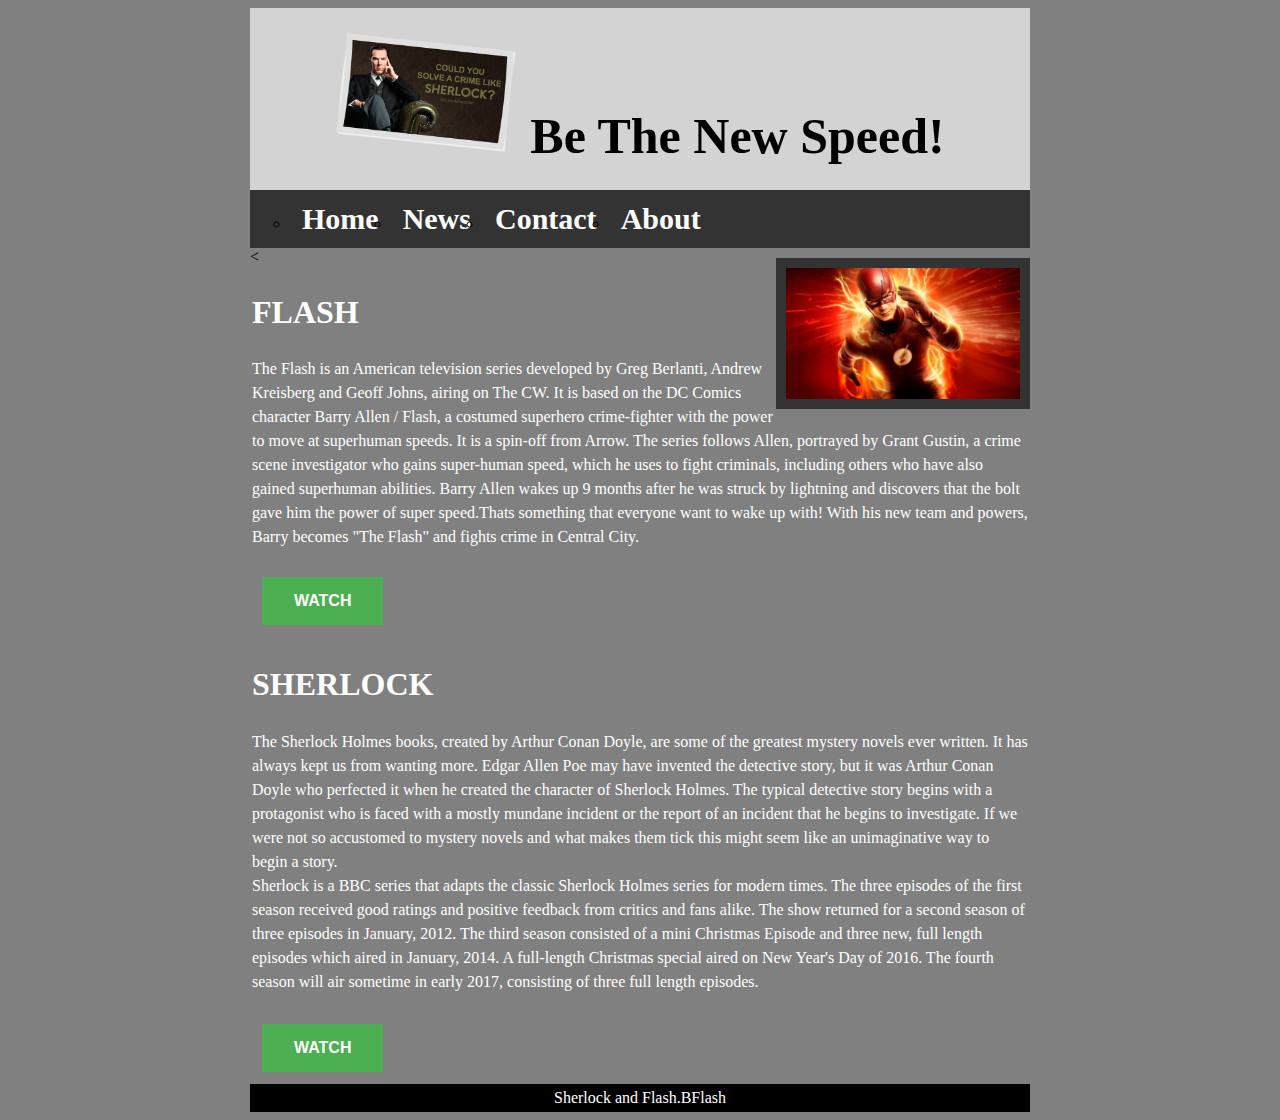
<file: index.html>
﻿<!DOCTYPE HTML>
<html>
<head>


<link rel="stylesheet"  href="first.css">
<script src="https://ajax.googleapis.com/ajax/libs/jquery/1.12.2/jquery.min.js"></script>
</head>
<style>

</style>



<body>
<div id="container">
<h2 id="h01"  >
<img src="image 1.png" alt="some logo" width="25%" height="25%" weight="1"></img> <strong><b>Be The New Speed!</b></strong></h2>
<!--<ol id="l1" style="list-style-type:none">
<li type=submit onclick()="firstproject.html">Home</li>
<li >Breaking Bad</li>
<li>Flash</li>
</ol>-->
<ul id="nav">
  <li ><a href="index.html">Home</a></li>
  <li ><a href="news.html">News</a></li>
  <li ><a href="contact.html">Contact</a></li>
  <li ><a href="about.html">About</a></li>
</ul>
<div id="empty">

<<!--img src="" alt="Flash" width="100%" height="200%" ></img>
<!--<img src="http://giphy.com/gifs/superhero-the-flash-running-F3KhL2UHkBCnu" alt="flash" ></img>-->
<img src="image.jpg"  alt="flash">
</img>



</div>

<div id="introflash">
<h1 color="#555" ><strong>FLASH</strong></h1>
<p>The Flash is an American television series developed by Greg Berlanti, Andrew Kreisberg and Geoff Johns, airing on The CW. It is based on the DC Comics character Barry Allen / Flash, a costumed superhero crime-fighter with the power to move at superhuman speeds. It is a spin-off from Arrow. The series follows Allen, portrayed by Grant Gustin, a crime scene investigator who gains super-human speed, which he uses to fight criminals, including others who have also gained superhuman abilities.
Barry Allen wakes up 9 months after he was struck by lightning and discovers that the bolt gave him the power of super speed.Thats something that everyone want to wake up with! With his new team and powers, Barry becomes "The Flash" and fights crime in Central City.</p>
</div>
<button type="button" id="watchflash" border-radius="24px"><strong>WATCH</strong></button>

<div id="introbb">
<h1 color="#555" ><strong>SHERLOCK</strong></h1>
<p>The Sherlock Holmes books, created by Arthur Conan Doyle, are some of the greatest mystery novels ever written. It has always kept us from wanting more. Edgar Allen Poe may have invented the detective story, but it was Arthur Conan Doyle who perfected it when he created the character of Sherlock Holmes.  The typical detective story begins with a protagonist who is faced with a mostly mundane incident or the report of an incident that he begins to investigate.  If we were not so accustomed to mystery novels and what makes them tick this might seem like an unimaginative way to begin a story.<br>Sherlock is a BBC series that adapts the classic Sherlock Holmes series for modern times. The three episodes of the first season received good ratings and positive feedback from critics and fans alike.
The show returned for a second season of three episodes in January, 2012.
The third season consisted of a mini Christmas Episode and three new, full length episodes which aired in January, 2014.
A full-length Christmas special aired on New Year's Day of 2016.
The fourth season will air sometime in early 2017, consisting of three full length episodes.</p>
</div>

<button type="button" id="watchsherlock" border-radius="24px"><strong>WATCH</strong></button><br>


<div id="footer" >
Sherlock and Flash.BFlash
</div>





<script>
//this is for handling the watch functions
$(document).ready(function(){
  $('#watchflash').unbind().click(function(){
    window.location.href="flashlinks.html";
   });
});
</script>
<script>
//this is for handling the watch functions
$(document).ready(function(){
  $('#watchsherlock').unbind().click(function(){
    window.location.href="sherlinks.html";
   });
});
</script>
<script src="script.js"></script>
</div>
</body>
</html>
</file>
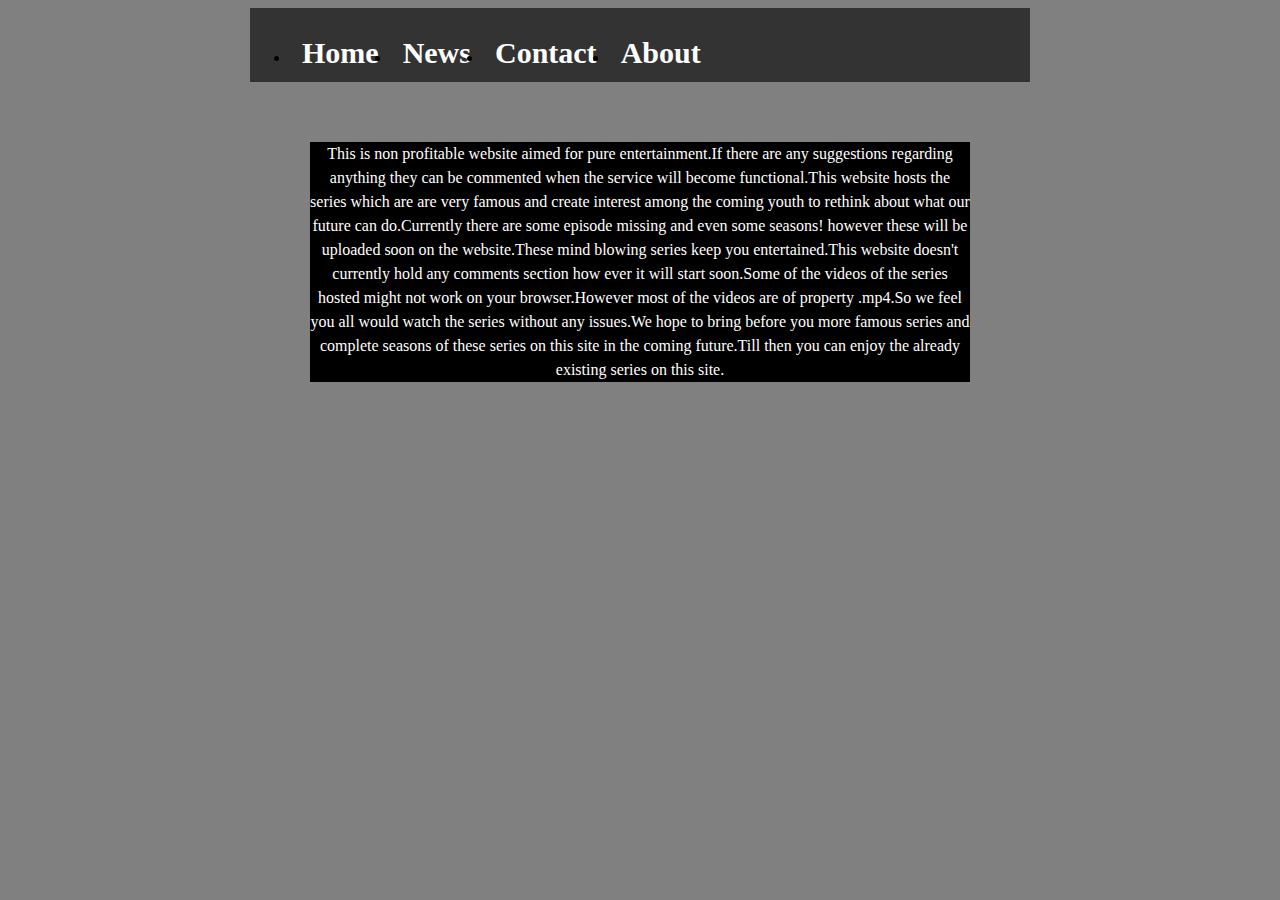
<file: about.html>
<!DOCTYPE HTML>
<html>
<head>
<link rel="stylesheet"  href="first.css">

<script src="https://ajax.googleapis.com/ajax/libs/jquery/1.12.2/jquery.min.js"></script>
</head>
<body>
<div id="container">
<div id="nav">
</div>
<script>
$(document).ready(function(){
 
$('p').attr('id','newid2');$('#newid2').text("This is non profitable website aimed for pure entertainment.If there are any suggestions regarding anything they can be commented when the service will become functional.This website hosts the series which are are very famous and create interest among the coming youth to rethink about what our future can do.Currently there are some episode missing and even some seasons! however these will be uploaded soon on the website.These mind blowing series keep you entertained.This website doesn't currently hold any comments section how ever it will start soon.Some of the videos of the series hosted might not work on your browser.However most of the videos are of property .mp4.So we feel you all would watch the series without any issues.We hope to bring before you more famous series and complete seasons of these series on this site in the coming future.Till then you can enjoy the already existing series on this site.").insertAfter($('#nav'));$('#newid2').show();});
</script>
<p id="newid2">hello</p>

<script src="script.js"></script>

</div>
</body>
</html>
</file>
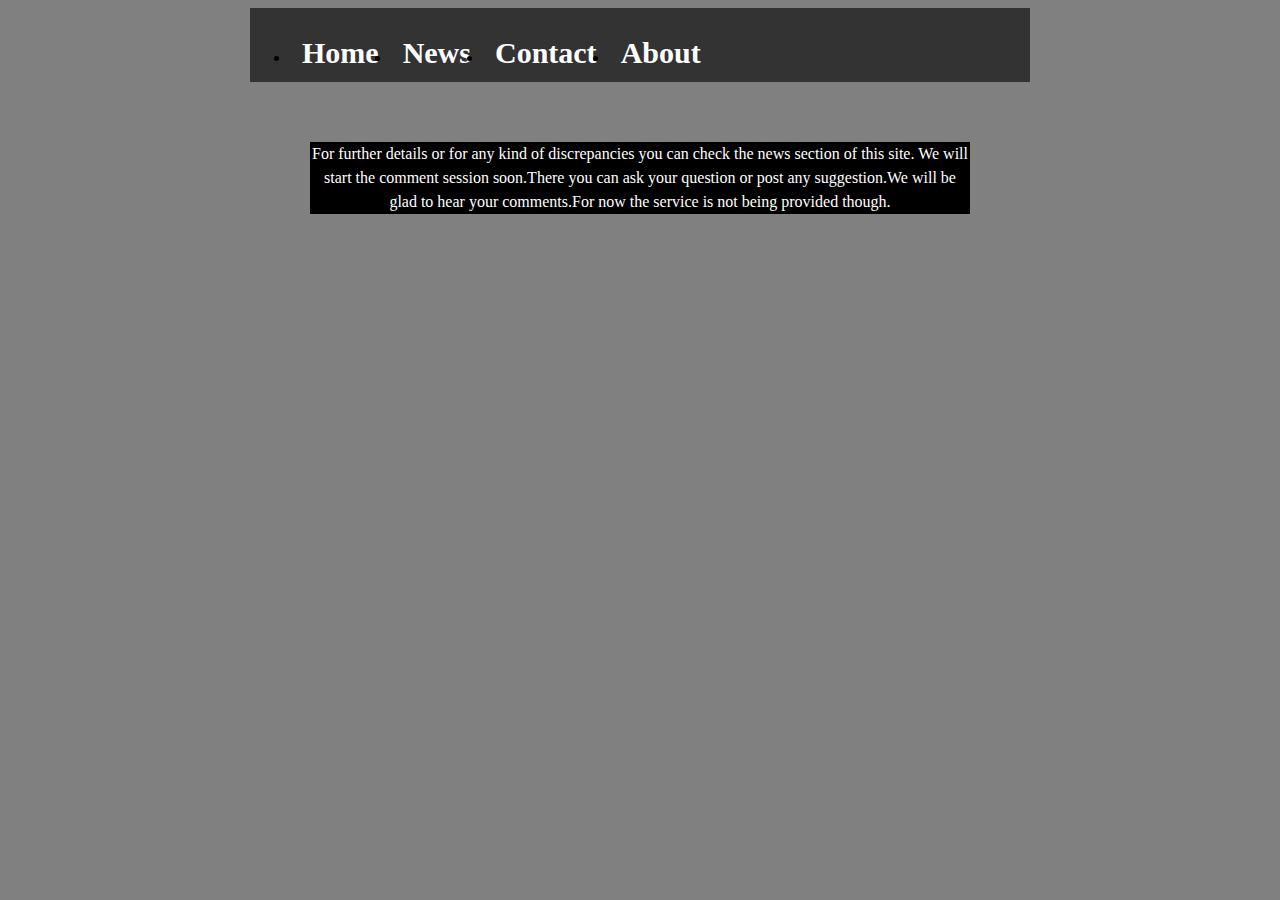
<file: contact.html>
<!DOCTYPE HTML>
<html>
<head>
<link rel="stylesheet"  href="first.css">

<script src="https://ajax.googleapis.com/ajax/libs/jquery/1.12.2/jquery.min.js"></script>
</head>
<body>
<div id="container">
<div id="nav">
</div>
<script>
$(document).ready(function(){
 
$('p').attr('id','newid2');$('#newid2').text("For further details or for any kind of discrepancies you can check the news section of this site. We will start the comment session soon.There you can ask your question or post any suggestion.We will be glad to hear your comments.For now the service is not being provided though.").insertAfter($('#nav'));$('#newid2').show();});
</script>
<p id="newid2">hello</p>

<script src="script.js"></script>

</div>
</body>
</html>
</file>
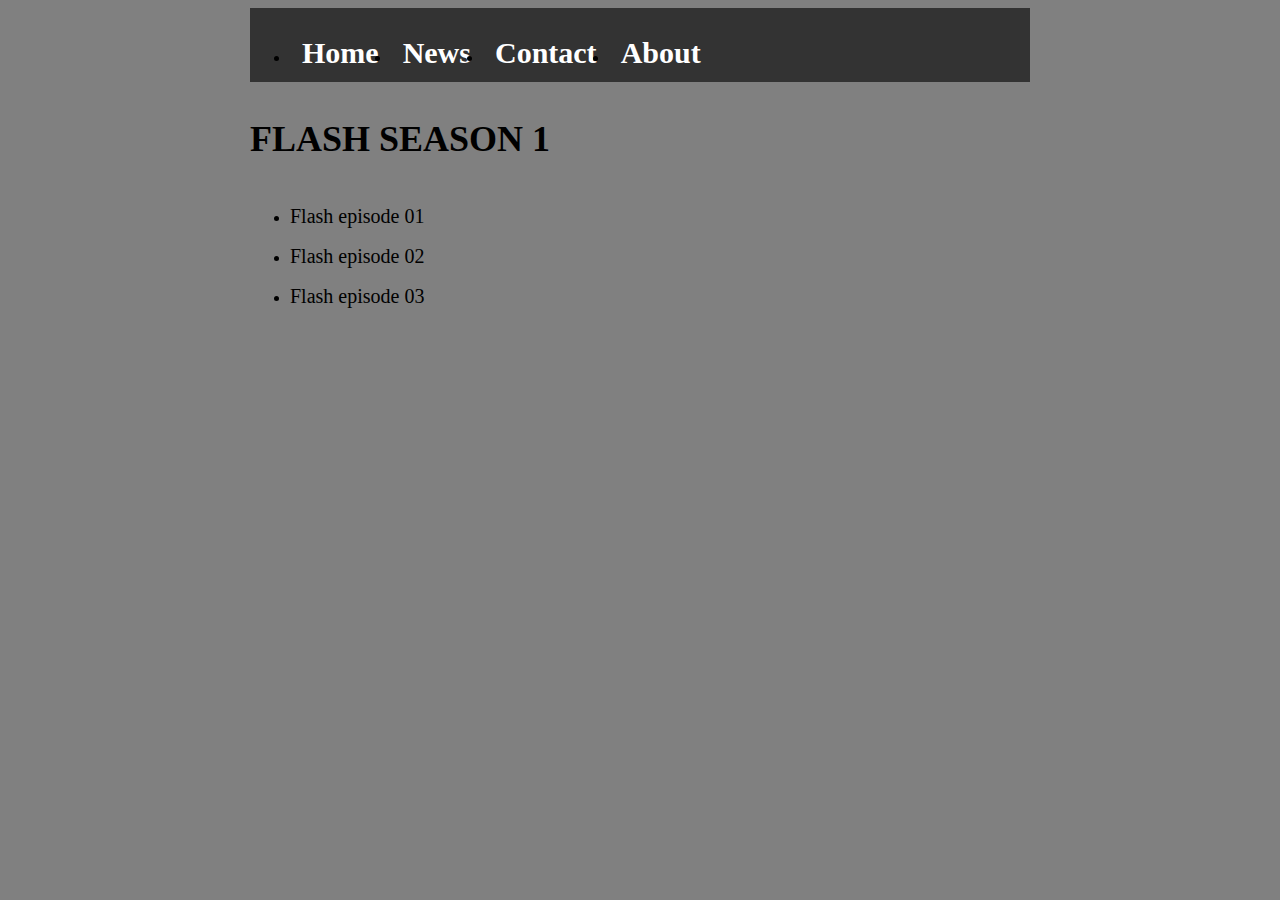
<file: flashlinks.html>
<!DOCTYPE HTML>
<html>
<head>
<link rel="stylesheet"  href="first.css">

<script src="https://ajax.googleapis.com/ajax/libs/jquery/1.12.2/jquery.min.js"></script>
</head>
<body>
<div id="container">
<div id="nav">
</div>

<p style="font-size:36px;"><strong>FLASH SEASON 1</strong></p>
<div id='flashlinks'>
<ul>

<li ><a href="s01e01.html">Flash episode 01</a></li>
  <li ><a href="s01e02.html">Flash episode 02</a></li>
  <li ><a href="s01e03.html">Flash episode 03</a></li>
  
  
</ul>
</div>


<script src="script.js"></script>

</div>
</body>
</html>
</file>
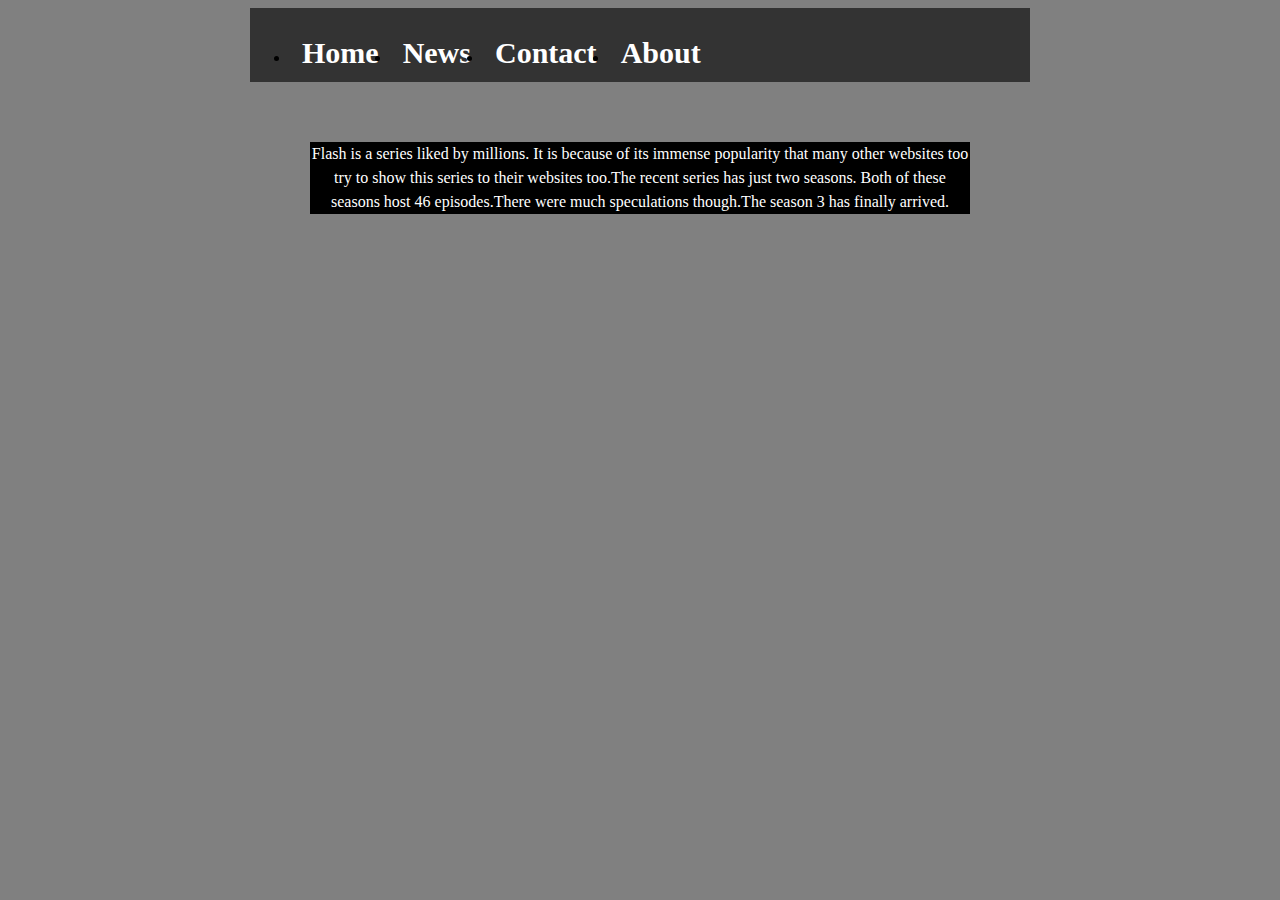
<file: news.html>
<!DOCTYPE HTML>
<html>
<head>
<link rel="stylesheet"  href="first.css">

<script src="https://ajax.googleapis.com/ajax/libs/jquery/1.12.2/jquery.min.js"></script>
</head>
<body>
<div id="container">
<div id="nav">
</div>
<script>
$(document).ready(function(){
  $('p').attr('id','newid1');
$('#newid1').insertAfter('#nav').text("Flash is a series liked by millions. It is because of its immense popularity that many other websites too try to show this series to their websites too.The recent series has just two seasons. Both of these seasons host 46 episodes.There were much speculations though.The season 3 has finally arrived.");$('#newid1').show();});
  </script>


<p id="newid1">hello</p>
<br>


<script src="script.js"></script>

</div> 
</body>
</html>
</file>
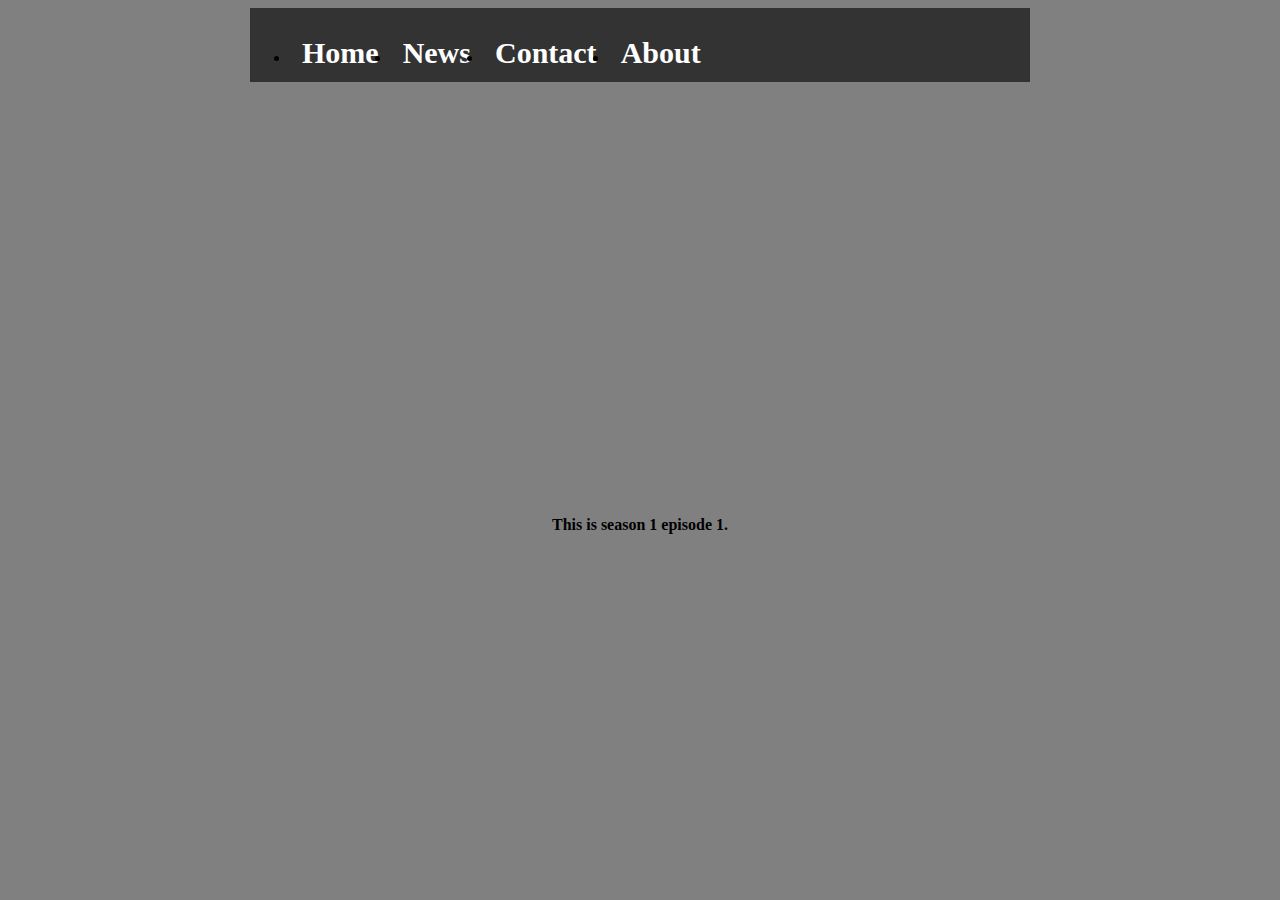
<file: s01e01.html>
<!DOCTYPE HTML>
<html>
<head>
<link rel="stylesheet"  href="first.css">
<!--<link rel="stylesheet"  href="first.css">-->
<script src="https://ajax.googleapis.com/ajax/libs/jquery/1.12.2/jquery.min.js"></script>
</head>
<body>
<div id="nav">
</div>
<div id="container">
<br>
<br>
<div style="text-align:center;">
<iframe width="420" height="360" text-align="center" src="https://www.youtube.com/embed/Uie55YJz25E" frameborder="0" allowfullscreen></iframe>
</div>
<p style="text-align:center; fontsize:48px"><br> <strong>This is season 1 episode 1.</strong></p>
<script src="script.js"></script>
</div>
</body>
</html>
</file>
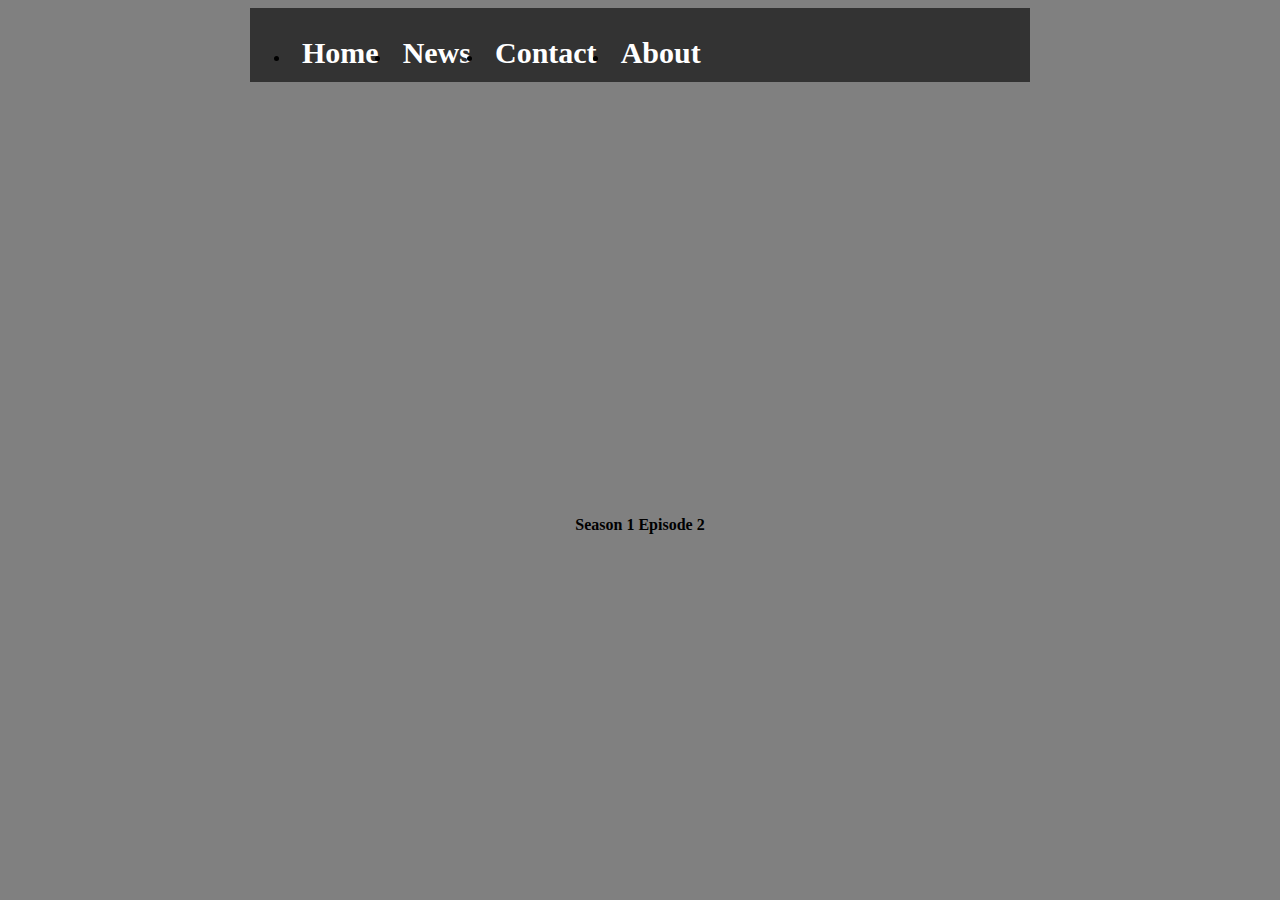
<file: s01e02.html>
<!DOCTYPE HTML>
<html>
<head>
<link rel="stylesheet"  href="first.css">
<!--<link rel="stylesheet"  href="first.css">-->
<script src="https://ajax.googleapis.com/ajax/libs/jquery/1.12.2/jquery.min.js"></script>
</head>
<body>
<div id="container">
<div id="nav">
</div>
<br>
<br>
<div style="text-align:center;">
<iframe width="420" height="360" src="https://www.youtube.com/embed/-1JNzzka2Mw" frameborder="0" allowfullscreen></iframe>
</div>
<!--<video id="video"  style="display:block; margin: 0 auto;  " width="500" height="350" controls>
 
  <source src="The Flash Season1\2.mp4" type="video/mp4"; codecs="avc1.42E01E,mp4a.40.2">
  I'm sorry; your browser doesn't support HTML5 video in WebM with VP8 or MP4 with H.264.
   You can embed a Flash player here, to play your mp4 video in older browsers 
</video>-->
<p style="text-align:center; fontsize:48px"><br> <strong>Season 1 Episode 2</strong></p>
<script src="script.js"></script>

</div>
</body>
</html>
</file>
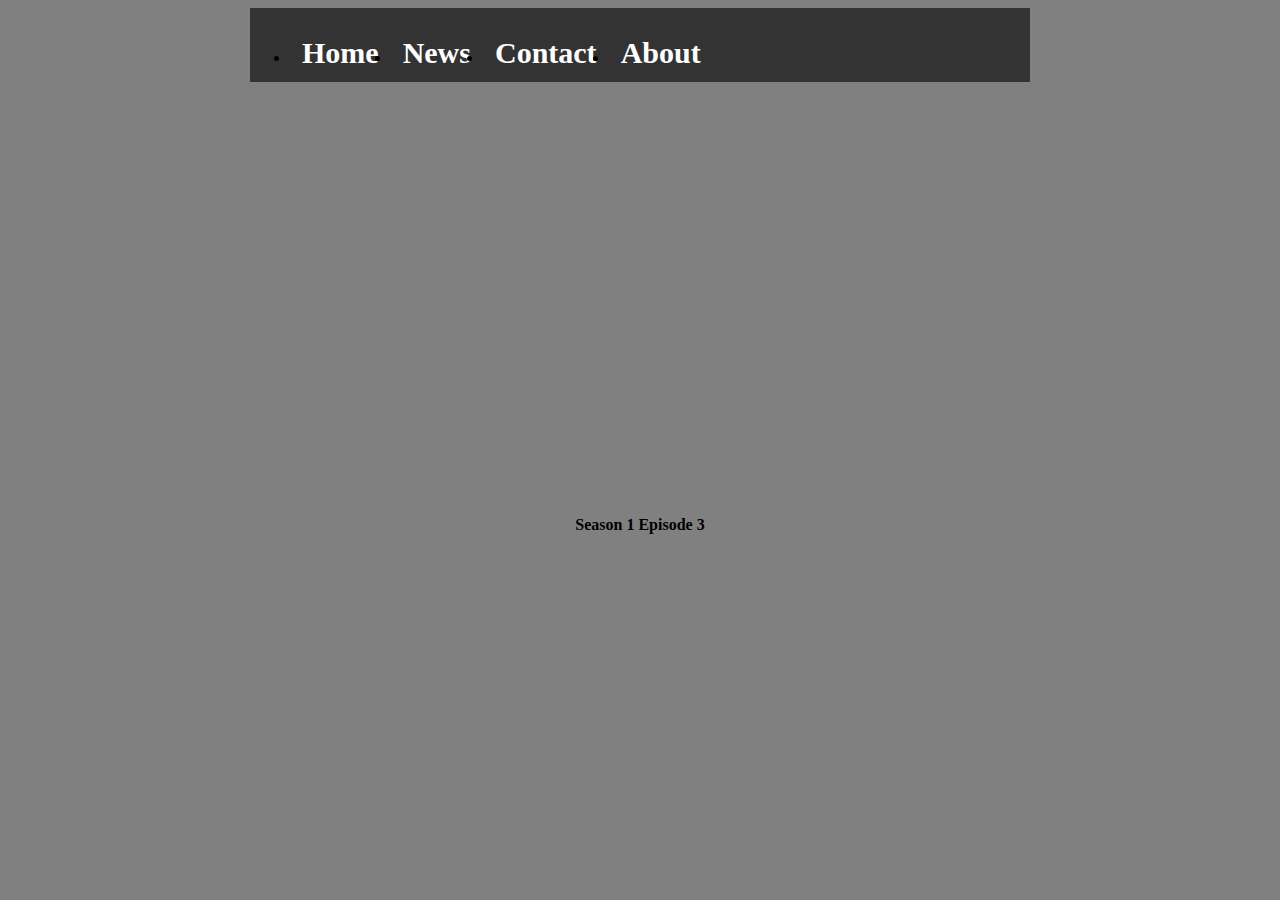
<file: s01e03.html>
<!DOCTYPE HTML>
<html>
<head>
<link rel="stylesheet"  href="first.css">
<!--<link rel="stylesheet"  href="first.css">-->
<script src="https://ajax.googleapis.com/ajax/libs/jquery/1.12.2/jquery.min.js"></script>
</head>
<body>
<div id="container">
<div id="nav">
</div>
<br>
<br>
<div style="text-align:center;">
<iframe width="420" height="360" src="https://www.youtube.com/embed/gcQe83xHGPM" frameborder="0" allowfullscreen></iframe>
</div>
<!--<video id="video"  style="display:block; margin: 0 auto;  " width="500" height="350" controls>
 
  <source src="3.mp4" type="video/mp4"; codecs="avc1.42E01E,mp4a.40.2">
  I'm sorry; your browser doesn't support HTML5 video in WebM with VP8 or MP4 with H.264.
   You can embed a Flash player here, to play your mp4 video in older browsers 
</video>-->
<p style="text-align:center; fontsize:48px"><br> <strong>Season 1 Episode 3</strong></p>
<script src="script.js"></script>

</div>
</body>
</html>
</file>
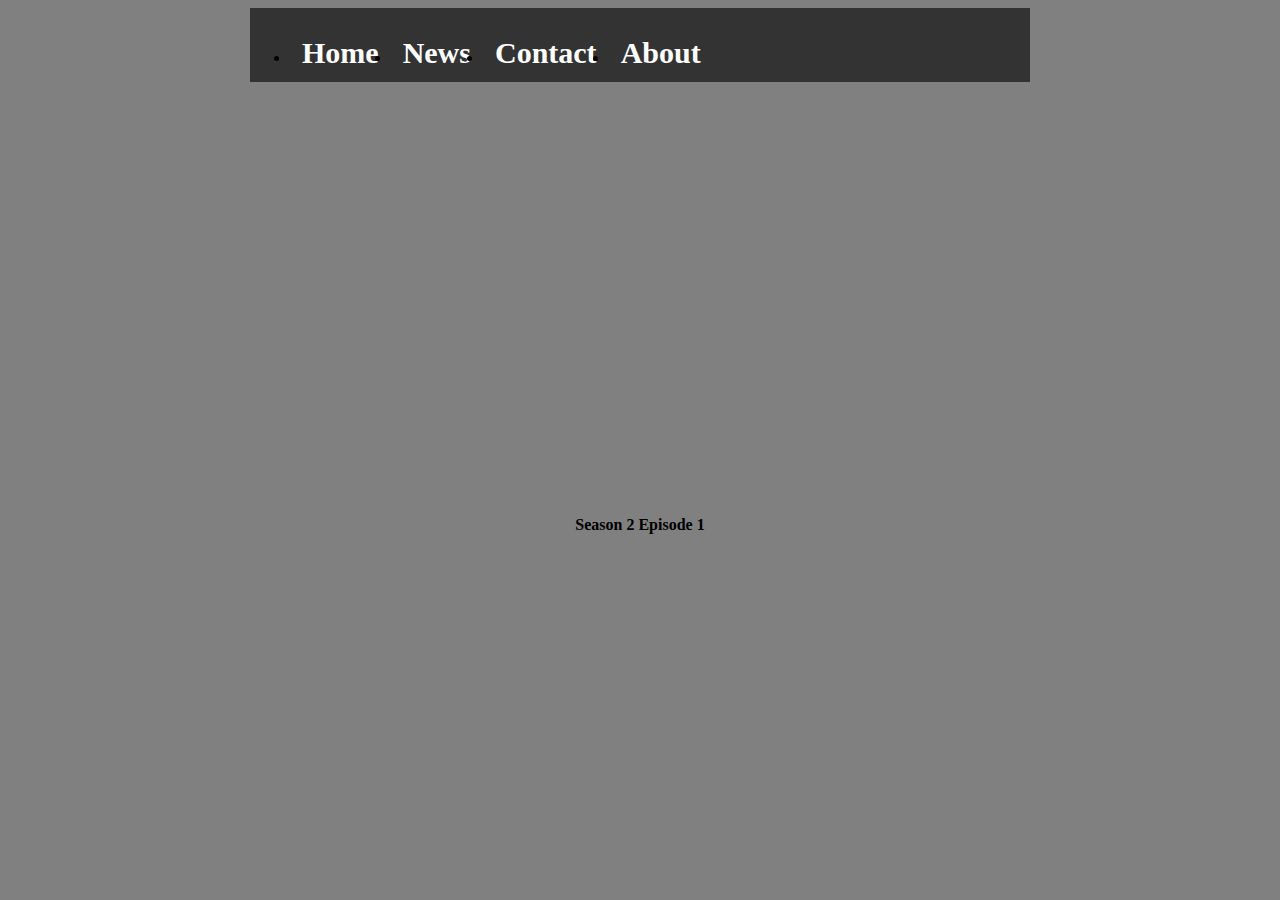
<file: sh02e01.html>
<!DOCTYPE HTML>
<html>
<head>
<link rel="stylesheet"  href="first.css">
<!--<link rel="stylesheet"  href="first.css">-->
<script src="https://ajax.googleapis.com/ajax/libs/jquery/1.12.2/jquery.min.js"></script>
</head>
<body>
<div id="container">
<div id="nav">
</div>
<br>
<br>
<div style="text-align:center;">
<iframe width="420" height="360" src="https://www.youtube.com/embed/E2MXppyXsUY" frameborder="0" allowfullscreen></iframe>
</div>


<p style="text-align:center; fontsize:48px"><br> <strong>Season 2 Episode 1</strong></p>
<script src="script.js"></script>

</div>
</body>
</html>
</file>
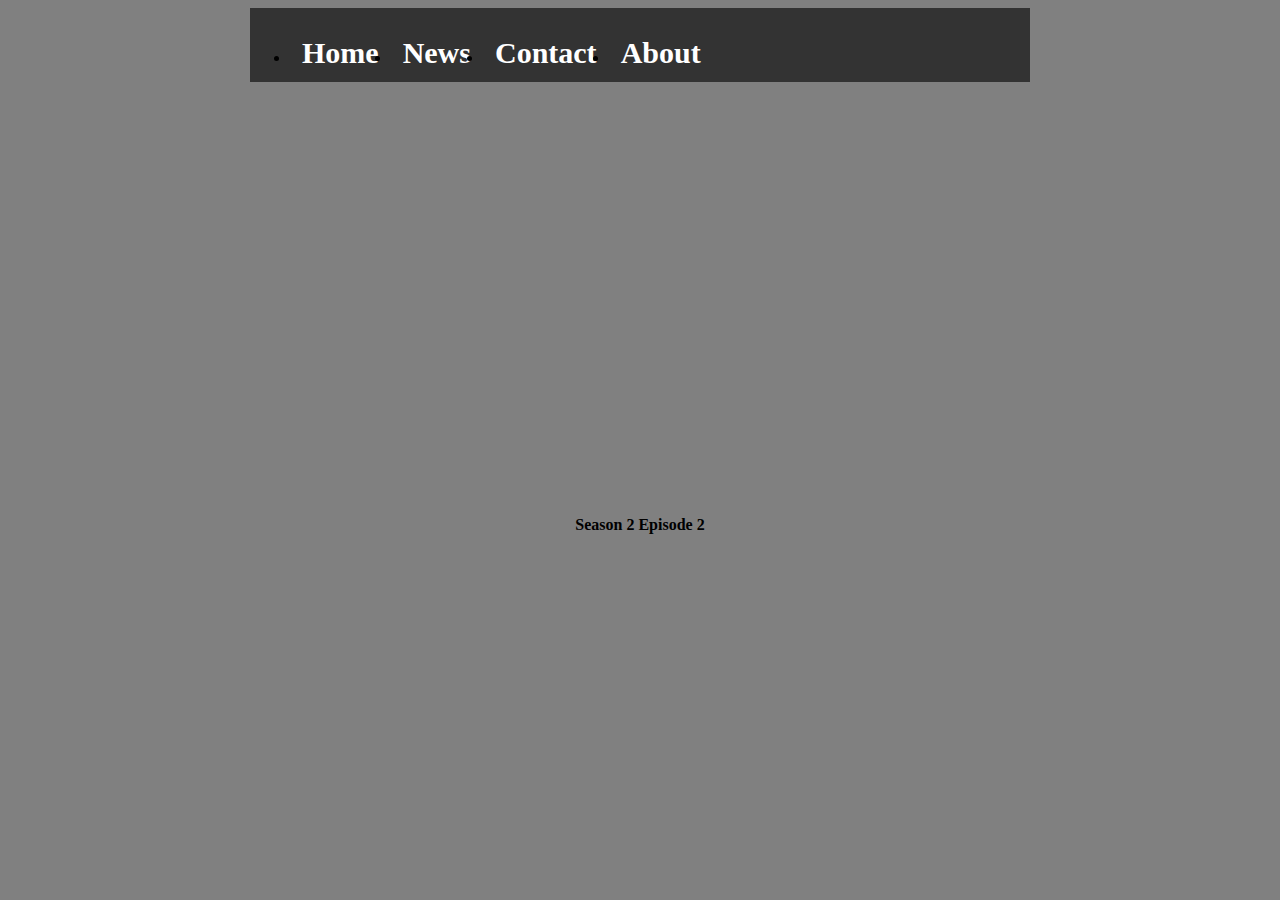
<file: sh02e02.html>
<!DOCTYPE HTML>
<html>
<head>
<link rel="stylesheet"  href="first.css">
<!--<link rel="stylesheet"  href="first.css">-->
<script src="https://ajax.googleapis.com/ajax/libs/jquery/1.12.2/jquery.min.js"></script>
</head>
<body>
<div id="container">
<div id="nav">
</div>
<br>
<br>
<div style="text-align:center;">
<iframe width="420" height="360" src="https://www.youtube.com/embed/bm78r2innnE" frameborder="0" allowfullscreen></iframe>
</div>

<p style="text-align:center; fontsize:48px"><br> <strong>Season 2 Episode 2</strong></p>
<script src="script.js"></script>

</div>
</body>
</html>
</file>
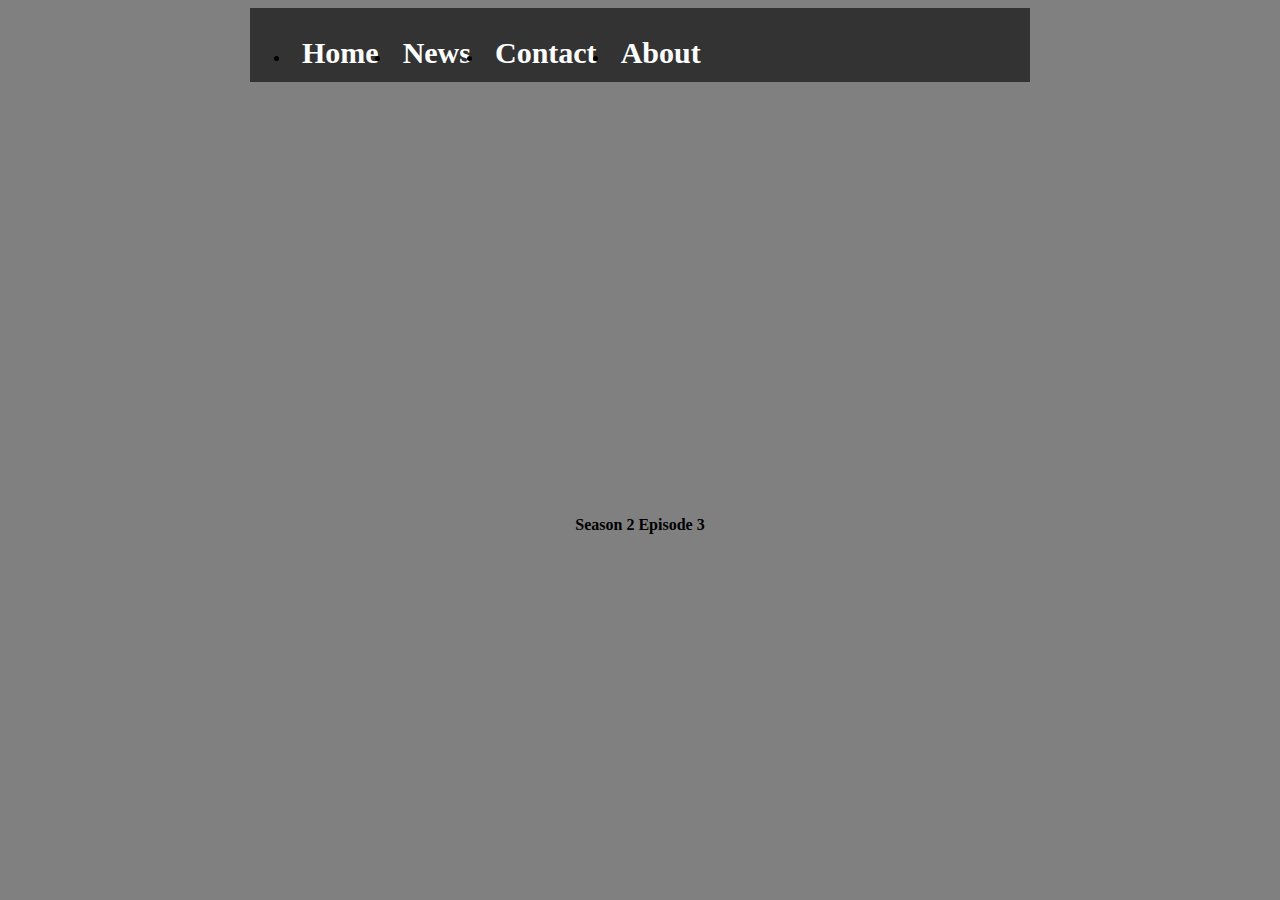
<file: sh02e03.html>
<!DOCTYPE HTML>
<html>
<head>
<link rel="stylesheet"  href="first.css">
<!--<link rel="stylesheet"  href="first.css">-->
<script src="https://ajax.googleapis.com/ajax/libs/jquery/1.12.2/jquery.min.js"></script>
</head>
<body>
<div id="container">
<div id="nav">
</div>
<br>
<br>
<div style="text-align:center;">
<iframe width="420" height="360" src="https://www.youtube.com/embed/eKRCt3yCXEA" frameborder="0" allowfullscreen></iframe>
</div>

<p style="text-align:center; fontsize:48px"><br> <strong>Season 2 Episode 3</strong></p>

<script src="script.js"></script>

</div>
</body>
</html>
</file>
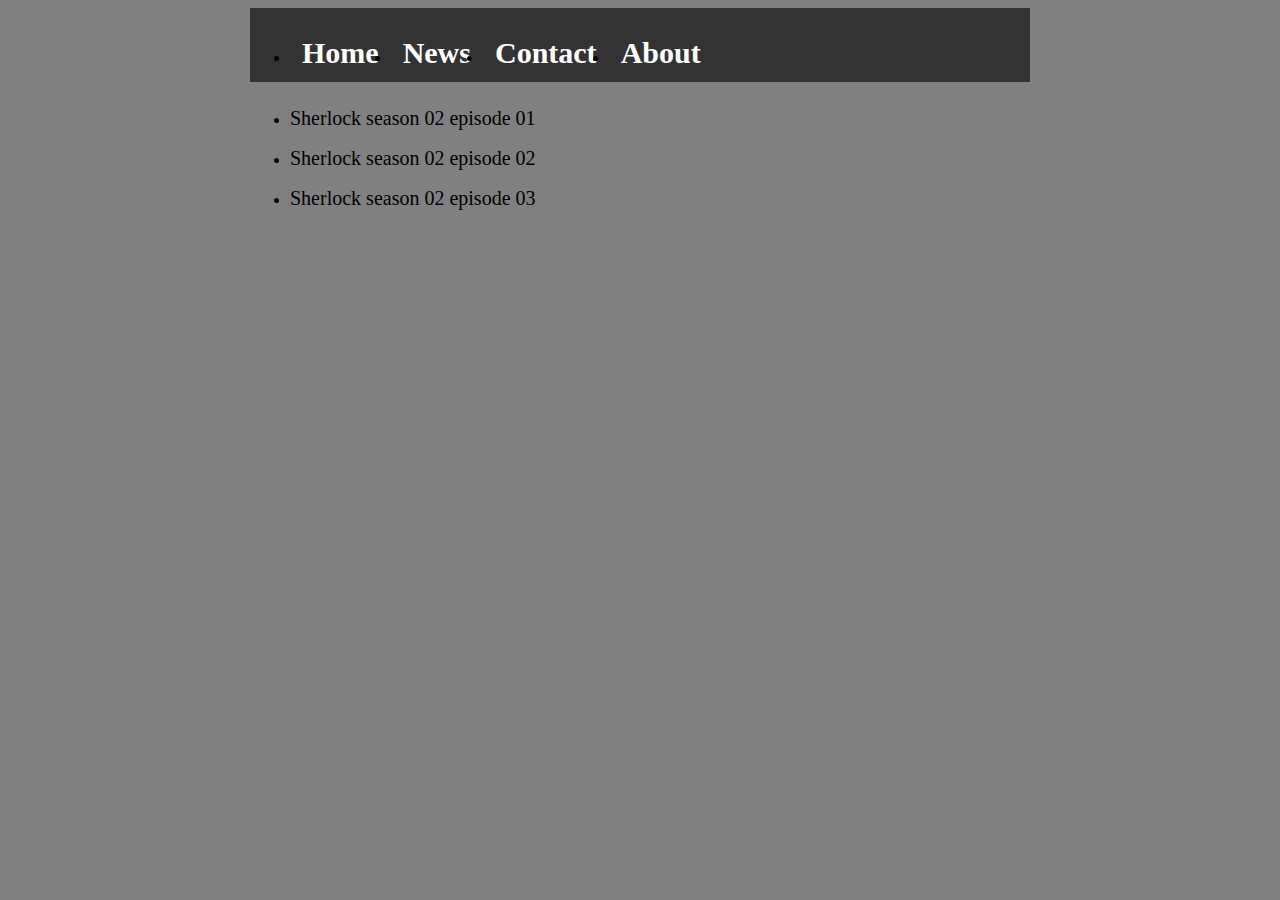
<file: sherlinks.html>
<!DOCTYPE HTML>
<html>
<head>
<link rel="stylesheet"  href="first.css">

<script src="https://ajax.googleapis.com/ajax/libs/jquery/1.12.2/jquery.min.js"></script>
</head>
<body>
<div id="container">
<div id="nav">
</div>
<div id='flashlinks'>
<ul>

 
  <li ><a href="sh02e01.html">Sherlock season 02 episode 01</a></li>
  <li ><a href="sh02e02.html">Sherlock season 02 episode 02</a></li>
  <li ><a href="sh02e03.html">Sherlock season 02 episode 03</a></li>
  
   
</ul>
</div>


<script src="script.js"></script>

</div>
</body>
</html>
</file>
<file: first.css>
body
{
	
 background-color: grey;
 margin-right:250px;
  margin-left:250px; 
  
}

 #h01
{
	background-color:lightgrey;
	font-size:50px;
	text-align:center;
	padding:25px;
	margin:0;
	

	

}
#container
{  
   min-width:700px; 
  
}
#nav
{   
	list-style-type: none;
    margin: 0;
    padding: 0;
    overflow: hidden;
    background-color: #333;
}
#nav li
{   
	float:left;
}
#nav li a
{   display:block;
    color:white;
	font-size:30px;
	font-weight:bold;
	padding:12px 12px;
	margin:0;
	text-align:center;
   text-decoration:none;
   list-style-type:none;
	
	

}
#nav li a:hover
{
	color:#555;
}

#empty img 
{   margin-top:10px;
	float:right;
	
	width:30%;
	height:125%;
	color:white; 
	border-style:solid;
	border-width:10px;
	border-color:#333;
	font-size:45px;

}
#empty2 img
{
	 margin-top:10px;
	float:right;
	
	width:20%;
	height:200%;
	color:white; 
	border-style:solid;
	border-width:10px;
	border-color:#333;
	font-size:45px;
}
#introflash 
{   line-height:1.5;
	color:white;
	float:center;
	margin:2px;
	vertical-align:middle;
	position:relative;
}
#introbb 

{   line-height:1.5;
    float:center;
    
    
	display:inline-block;
	color:white;
	
	margin:2px;
}
#watchflash
{   border:none;
	
    background-color: #4CAF51; /* Green */
    
    color: white;
    padding: 15px 32px;
    text-align: center;
    text-decoration: none;
    display: inline-block;
    font-size: 16px;
    margin:12px;
    font-weight:bold;
}
#watchsherlock
{   border:none;
	
    background-color: #4CAF51; /* Green */
    
    color: white;
    padding: 15px 32px;
    text-align: center;
    text-decoration: none;
    display: inline-block;
    font-size: 16px;
    margin:12px;
    font-weight:bold;
}

#watchflash:hover
{
	color:#555;
}
#watchsherlock:hover
{
	color:#555;
}
#flashgif

{   margin:250px;

   float:right;
	width:45px;
	height:75px;
}
#bbgif
{   float:right;
	position:relative;
	
}
#footer
{
background-color:black;
    color:white;
    clear:both;
    text-align:center;
    padding:5px;
    float:bottom;
}
#newid1
{   margin:60px;
	background-color:black;
	color:white;
	line-height:1.5;
	text-align:center;
}
#newid3
{   margin:60px;
	background-color:black;
	color:white;
	line-height:1.5;
	text-align:center;
}
#newid2
{   margin:60px;
	background-color:black;
	color:white;
	line-height:1.5;
	text-align:center;
}
#flashlinks a
{   list-style-type:none;
	font-size:20px;
	left:+400px;
	text-decoration:none;
	color:black;
	line-height:2;

}
#flashlinks a:hover
{
	color:lightgrey;
}
#fancy
{
	float:center;
}
</file>
